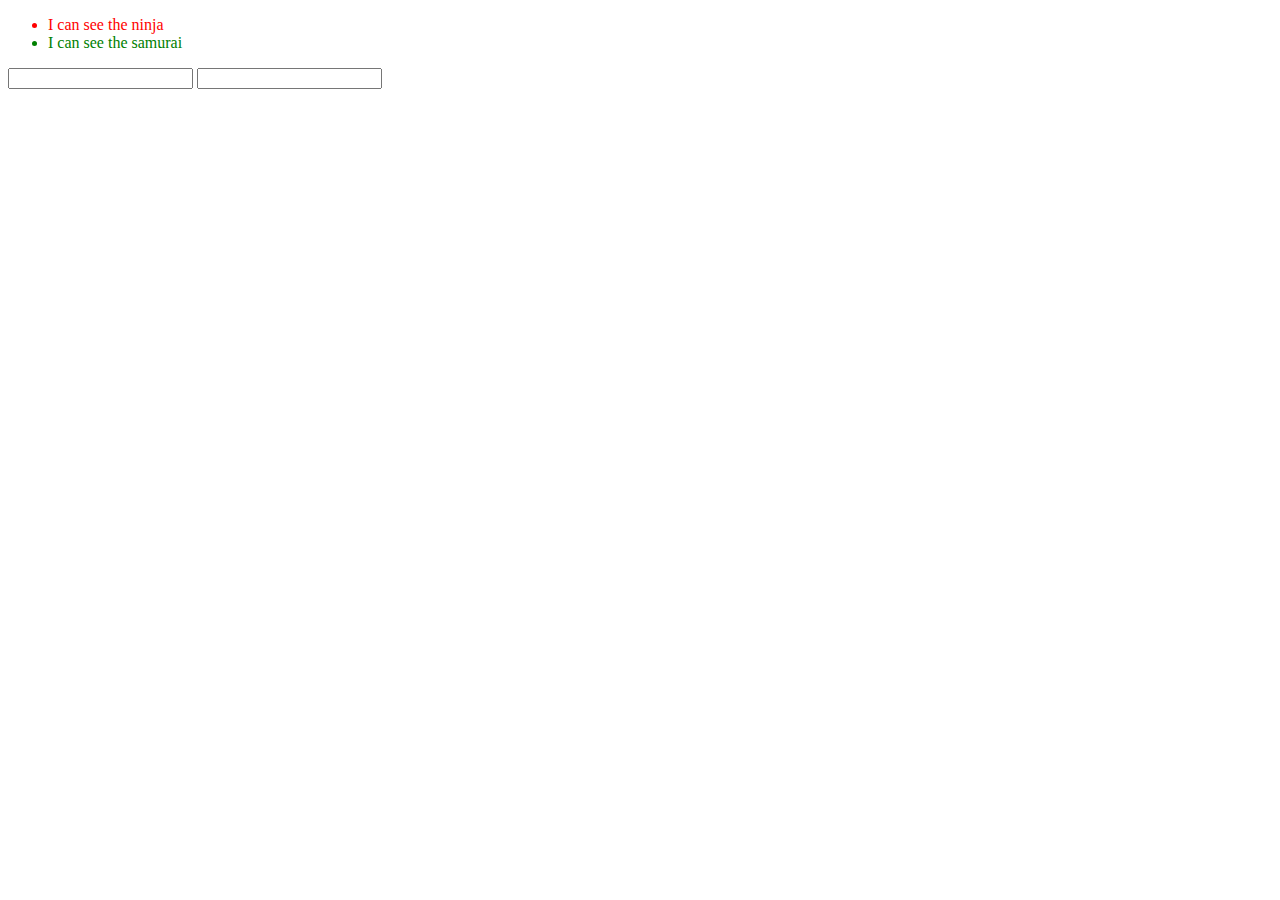
<file: index.html>
<!DOCTYPE html>
<html lang="en">
<head>
  <meta charset="UTF-8">
  <title>Ninja JS</title>
  <link rel="stylesheet" href="style.css">
</head>
<body>
  <!-- <object id="teste"> -->
  <ul id="results"></ul>
  <!--<button id="test">Click Me!</button> -->
  <input id="first">
  <input id="second">
  <!-- <div id="testSubject"></div> 5.5 -->
  <!-- <button type="button" id="testButton">Go!</button> 5.5 -->
  <!-- <div id="box" >AAAAAAAAAAA</div> 5.6 -->
  <!-- <script src="https://code.jquery.com/jquery-3.5.1.min.js" integrity="sha256-9/aliU8dGd2tb6OSsuzixeV4y/faTqgFtohetphbbj0=" crossorigin="anonymous"></script> 5.5 -->
  <script src="main.js"></script>
  <script src="./5/5.2.js"></script>
</body>
</html>
</file>
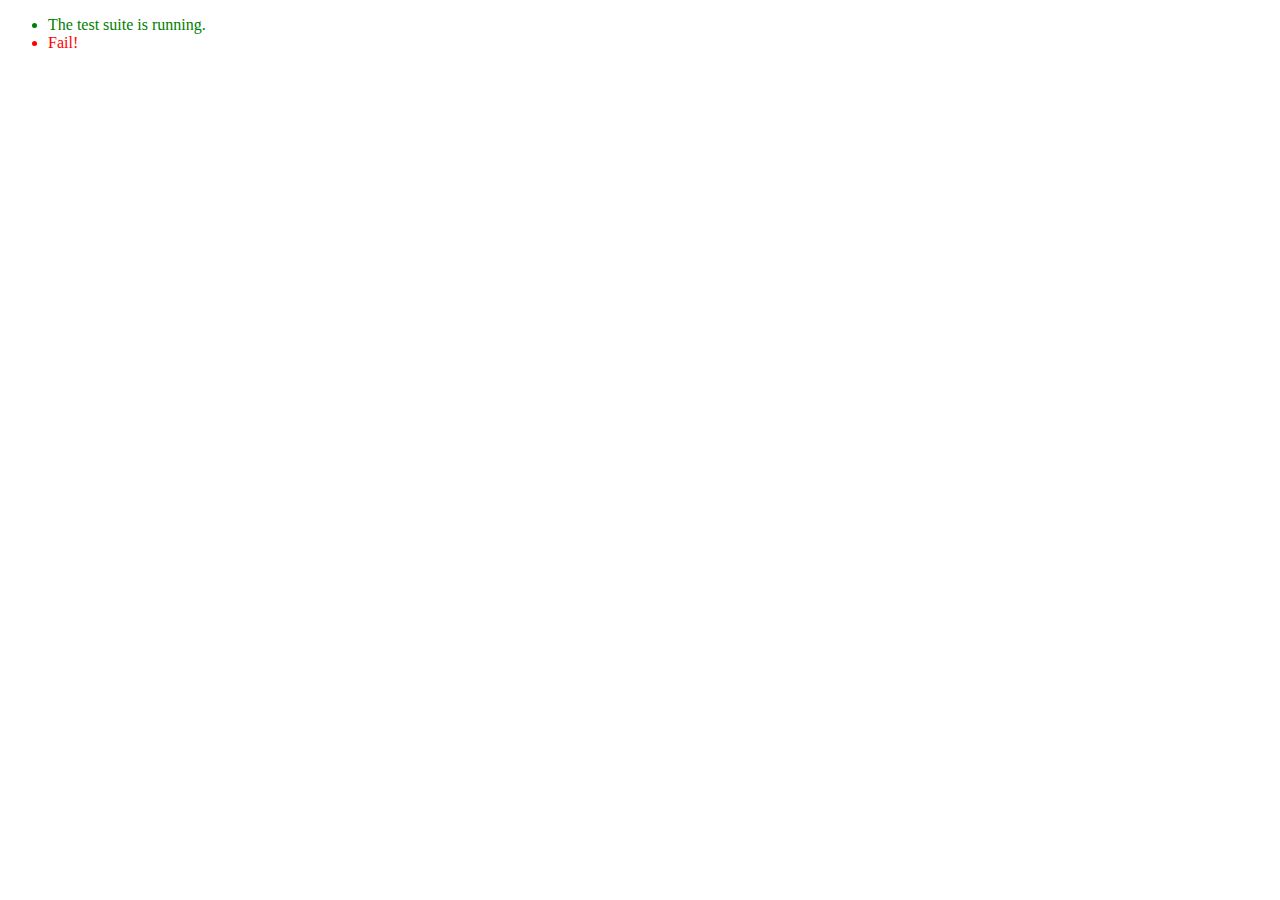
<file: 2/index.html>
<!DOCTYPE html>
<html lang="en">
<head>
  <meta charset="UTF-8">
  <title>Assert</title>
  <link rel="stylesheet" href="style.css">
</head>
<body>
  <ul id="results"></ul>
  <script src="main.js"></script>
</body>
</html>
</file>
<file: style.css>
#results li.pass { color: green }
#results li.fail { color: red }
#box { position: absolute }
</file>
<file: 2/style.css>
#results li.pass { color: green }
#results li.fail { color: red }
</file>
